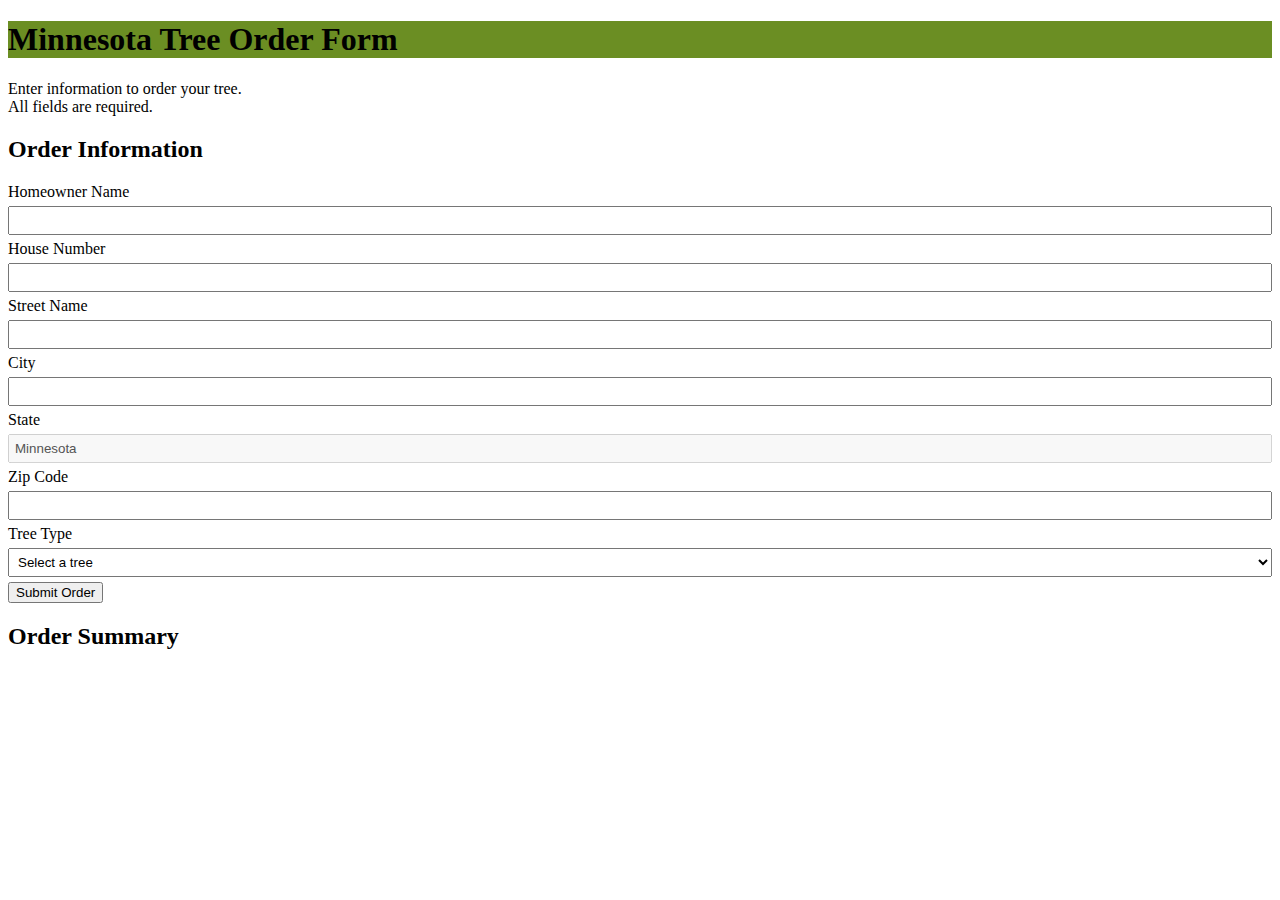
<file: Assignments/form-validation.html>
<!DOCTYPE html>
<html lang="en">
   <head>
      <title>Tree Order Form</title>
      <link rel="stylesheet" href="https://stackpath.bootstrapcdn.com/bootstrap/4.2.1/css/bootstrap.min.css" integrity="sha384-GJzZqFGwb1QTTN6wy59ffF1BuGJpLSa9DkKMp0DgiMDm4iYMj70gZWKYbI706tWS" crossorigin="anonymous">
      <link rel="stylesheet" href="../Styles/form-validation.css">
   </head>
   <body class="m-3">
      <div class="jumbotron">
         <h1>Minnesota Tree Order Form</h1>
      </div>
      <div class="row">
         <!-- start of row -->
         <div class="col-md-5">
            <!-- start of first column -->
            <div class="container">
               <p>Enter information to order your tree. <br> All fields are required.</p>
            <h2>Order Information</h2>
            <label for="homeowner-name">Homeowner Name</label><input id="homeowner-name" name="homeowner-name">
            <br>
            <label for="homeowner-house-number">House Number</label><input id="homeowner-house-number" name="homeowner-house-number">
            <br>
            <label for="homeowner-street-name">Street Name</label><input id="homeowner-street-name" name="homeowner-street-name">
            <br>
            <label for="city">City</label><input id="city" name="city"> 
            <br>
            <!-- All orders must be for Minnesota, so this input is not editable -->
            <label for="state">State</label><input id="state" name="state" value="Minnesota" disabled> 
            <br>
            <label for="zipcode">Zip Code</label><input id="zipcode" name="zipcode">
            <br>
            <label for="tree-type">Tree Type</label>
            <select id="tree-type">
               <!-- Unselectable message shown. Since this will be required, it forces the user to actually pick a tree, not just click submit for the default first option -->
               <option disabled selected value=""> Select a tree </option>
               <!-- The options that the user will be allowed to select, or choose from -->
               <option name="tree-type">Cedar</option>
               <option name="tree-type">Maple</option>
               <option name="tree-type">Oak</option>
            </select>
            <br>
            <button class="btn btn-success" id="submit-order">Submit Order</button>   
         </div> 
         </div>
         <!-- end of first column -->
         <div class="col-md-7">
            <!-- start of second column -->
            <h2>Order Summary</h2>
            <p id="order-summary">
               <!-- TODO Use JavaScript to display the order information, 
                  only if all the required information is entered  -->
            </p>
         </div>
         <!-- end of second column -->
      </div>
      <!-- end of row -->
      <script src="../Javascript/form-validation.js"></script>
   </body>
</html>
</file>
<file: Styles/form-validation.css>
input, select {
    width: 100%;
    padding: 5px;
    margin: 5px 5px 5px 0px;
    box-sizing: border-box;
}

input.error, select.error {
  border: 2px red solid;
}

.jumbotron {

	background-color: olivedrab;
}
</file>
